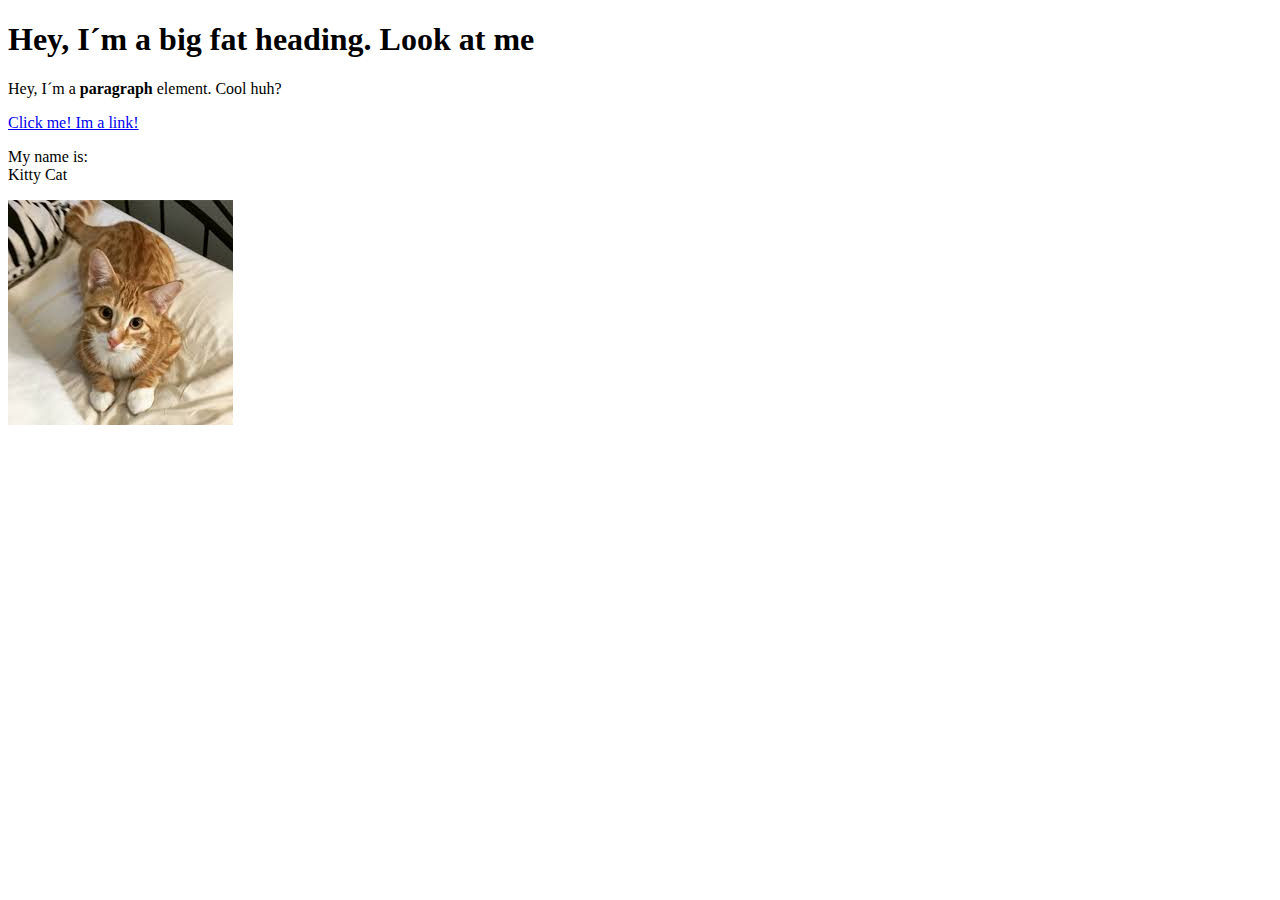
<file: test.html>
<!DOCTYPE html>
<html>
<head>
	<title>Test page</title>
</head>
<body>
	<h1>Hey, I´m a big fat heading. Look at me</li></h1>
	<p>Hey, I´m a <b>paragraph</b> element. Cool huh?</p>
	<a href="https://google.com" target="_blank" title="Let´s go to Google">Click me! Im a link!</a>
	<p>My name is:<br>
	Kitty Cat</p>
	<img src="img/cat.jpeg">
</body>
</html>
</file>
